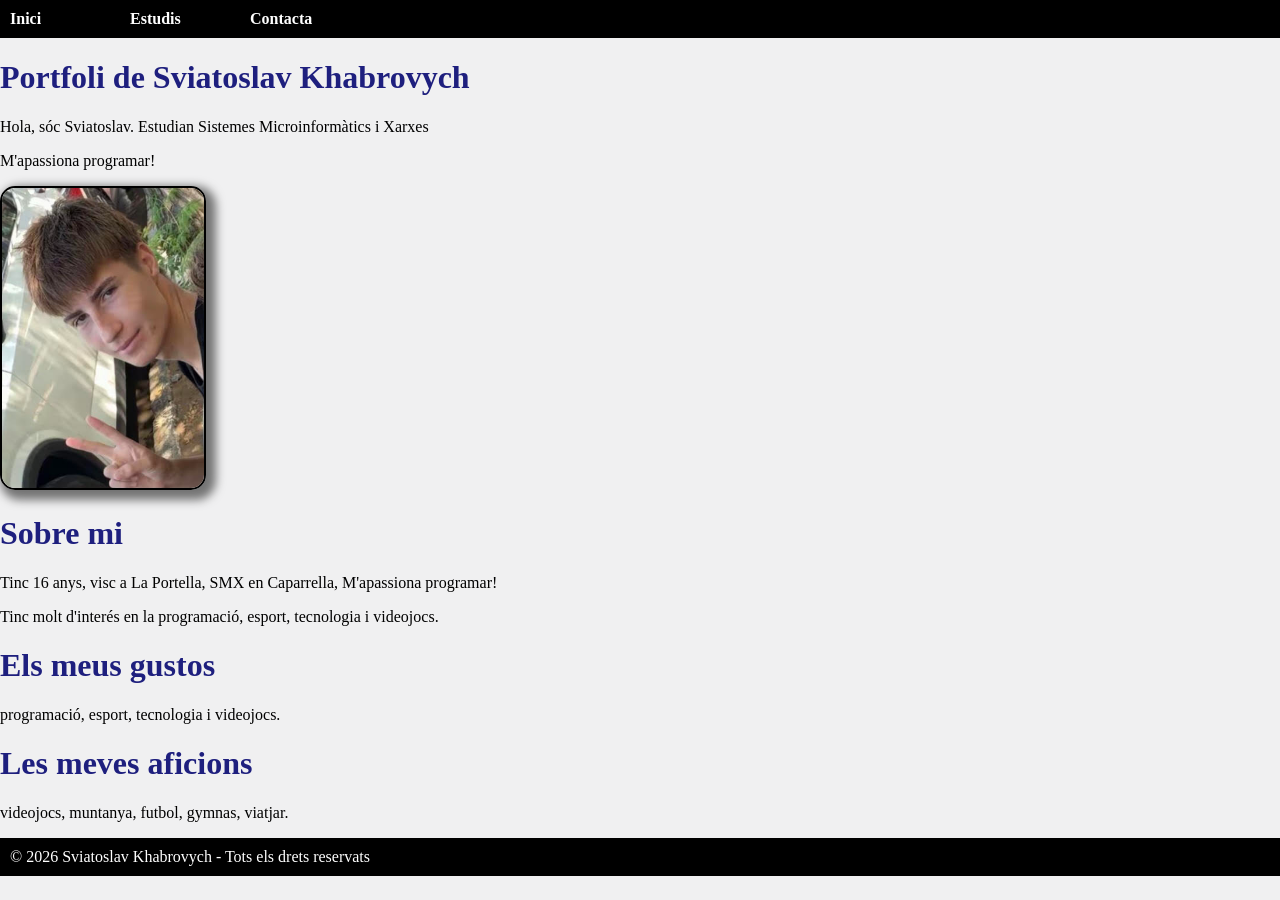
<file: index.html>
<!DOCTYPE html>
<html lang="ca">

<head>
	<meta charset="UTF-8">
	<meta name="viewport" content="width=device-width, initial-scale=1.0">
	<title>Portfoli de Sviatoslav Khabrovych</title>
	<link rel="stylesheet" href="./css/style.css">
</head>

<body>

	<header>
		<nav>
			<ul>
				<li><a href="./index.html">Inici</a></li>
				<li><a href="./pages/estudis.html">Estudis</a></li>
				<li><a href="./pages/contacta.html">Contacta</a></li>
			</ul>
		</nav>
	</header>

	<div class="contingut-principal">
		<h1>Portfoli de Sviatoslav Khabrovych</h1>
		<p>Hola, sóc Sviatoslav. Estudian Sistemes Microinformàtics i Xarxes</p>
		<p>M'apassiona programar!</p>
		<img src="./images/foto.jpg" alt="Foto de perfil">

		<h1>Sobre mi</h1>
		<p>Tinc 16 anys, visc a La Portella, SMX en Caparrella, M'apassiona programar!</p>
		<p>Tinc molt d'interés en la programació, esport, tecnologia i videojocs.</p>

		<h1>Els meus gustos</h1>
		<p>programació, esport, tecnologia i videojocs.</p>

		<h1>Les meves aficions</h1>
		<p>videojocs, muntanya, futbol, gymnas, viatjar.</p>
	</div>

	<footer>
		<p>© 2026 Sviatoslav Khabrovych - Tots els drets reservats</p>
	</footer>

</body>

</html>
</file>
<file: css/style.css>
body {
	background-color: rgb(240, 240, 241)
}

h1 {
	color: rgb(30, 31, 126);
}

p {
	width: 500px;
}



p {
	color: rgb(0, 0, 0)
}

img {
	height: 300px;
}

body {
	margin: 0;
}

img {
	border-radius: 15px;
	border: 2px solid black;
	box-shadow: 5px 5px 10px 5px #747474;
}

ul {
	margin: 0;
	padding: 10px;
	background-color: rgb(0, 0, 0);
	overflow: hidden;
	list-style-type: none;
}

ul li {
	float: left;
	width: 120px;
}

ul li a {
	color: white;
	font-weight: bold;
	text-decoration: none;
}


footer {
	background-color: black;
}

footer p {
	padding: 10px;
	color: rgb(255, 255, 255);
}

td {
	border: 1px solid black;
}

th {
	border: 1px solid black;
}

th, td {
    padding: 20px 20px;     
    text-align: center;       
    vertical-align: middle;
}
table{
	border-collapse: collapse;
	width: 100%;
}

.IPO {
	background-color: #73fd7ace;
	color: black;
}

.xarxes	{
	background-color: #8d4d03c4;
	color: rgb(255, 255, 255);
}

.ofimatica	{
	background-color: #9daa29c5;
	color: rgb(0, 0, 0);
}

.muntatge	{
	background-color: #f8d7cc;
	color: rgb(0, 0, 0);
}

.sist-operatius	{
	background-color: #eb3eb1c7;
	color: rgb(255, 255, 255);
}

.optativa {
	background-color: #b8308ac7;
	color: rgb(255, 255, 255);
}

.angles {
	background-color: #50ebbcc7;
	color: rgb(0, 0, 0);
}

.sostenibilitat {
	background-color: #8522be9c;
	color: rgb(0, 0, 0);
}

.tutoria {
	background-color: #b8308ac7;
	color: rgb(255, 255, 255);
}

.digitalitzacio {
	background-color: #9ea752c5;
	color: rgb(0, 0, 0);
}

form {
  width: 500px;              
  display: flex;
  flex-direction: column;
  border: 2px solid #000000;
  border-radius: 8px;        
  padding: 25px;             
  background-color: #ffffff;
}

form label {
  font-weight: bold;
  margin-bottom: 6px;
  font-family: sans-serif;
  font-size: 14px;
}

form input,
form textarea {
  padding: 10px;
  margin-bottom: 18px;       
  border: 1px solid #cccccc;
  border-radius: 4px;
  font-family: sans-serif;
  font-size: 14px;
}



form button {
  background-color: #000000;
  color: #ffffff;
  font-weight: bold;
  padding: 12px 20px;
  border: none;
  border-radius: 4px;
  cursor: pointer;
  align-self: flex-start;   
}
</file>
